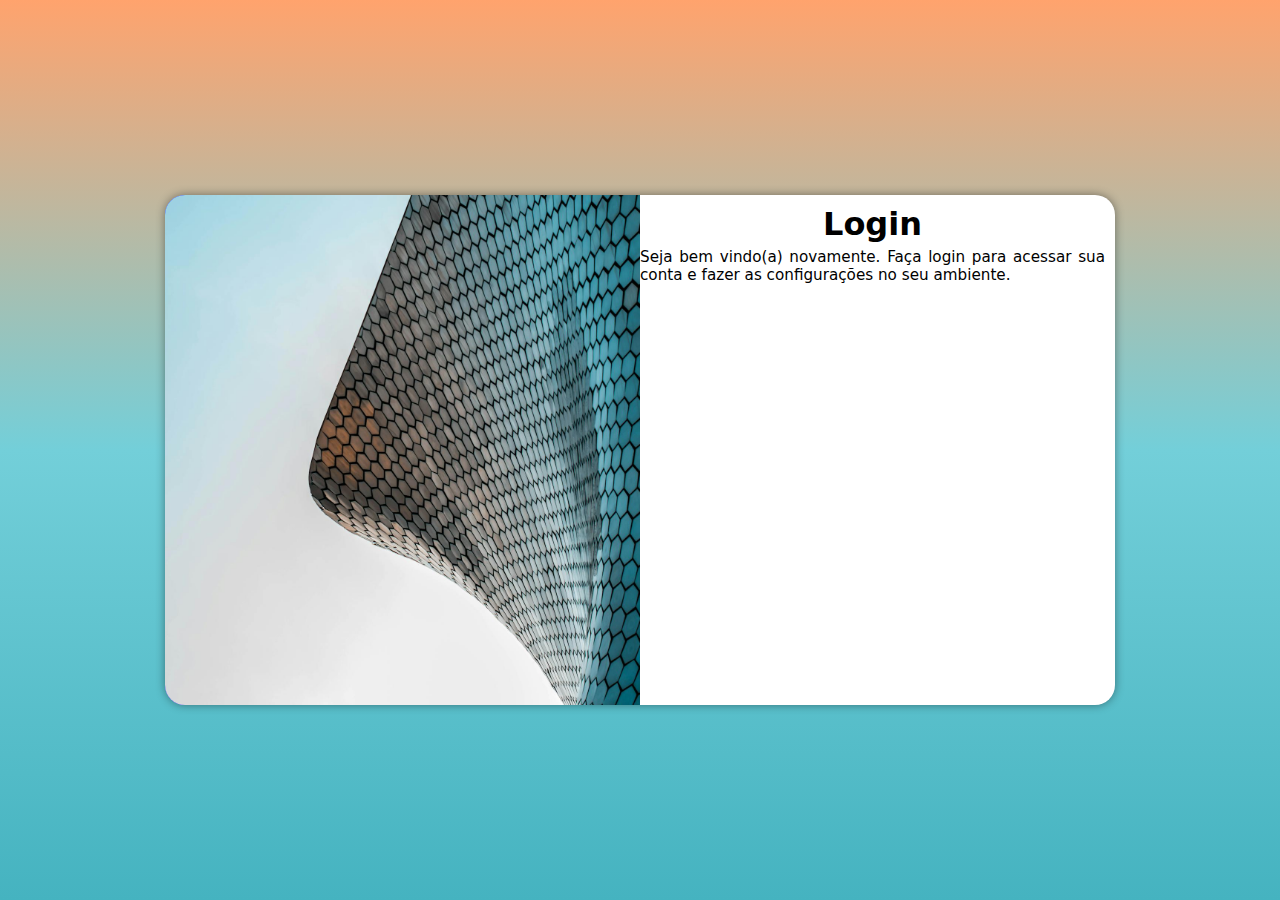
<file: index.htm>
<!DOCTYPE html>
<html lang="pt-br">
<head>
    <meta charset="UTF-8">
    <meta name="viewport" content="width=device-width, initial-scale=1.0">
    <title>Login</title>
    <link rel="stylesheet" href="style/login.css">
    <link rel="stylesheet" href="style/media-query.css">
</head>
<body>
    <main>
        <section id="login">
            <div id="imagem">
                <!-- Aqui vai a imagem nas CSS -->
            </div>
            <div id="form">
                <h1>Login</h1>
                <p>Seja bem vindo(a) novamente. Faça login para acessar sua conta e fazer as configurações no seu ambiente.</p>
                <form action="login.php" method="post">

                </form>
            </div>
        </section>
    </main>
</body>
</html>
</file>
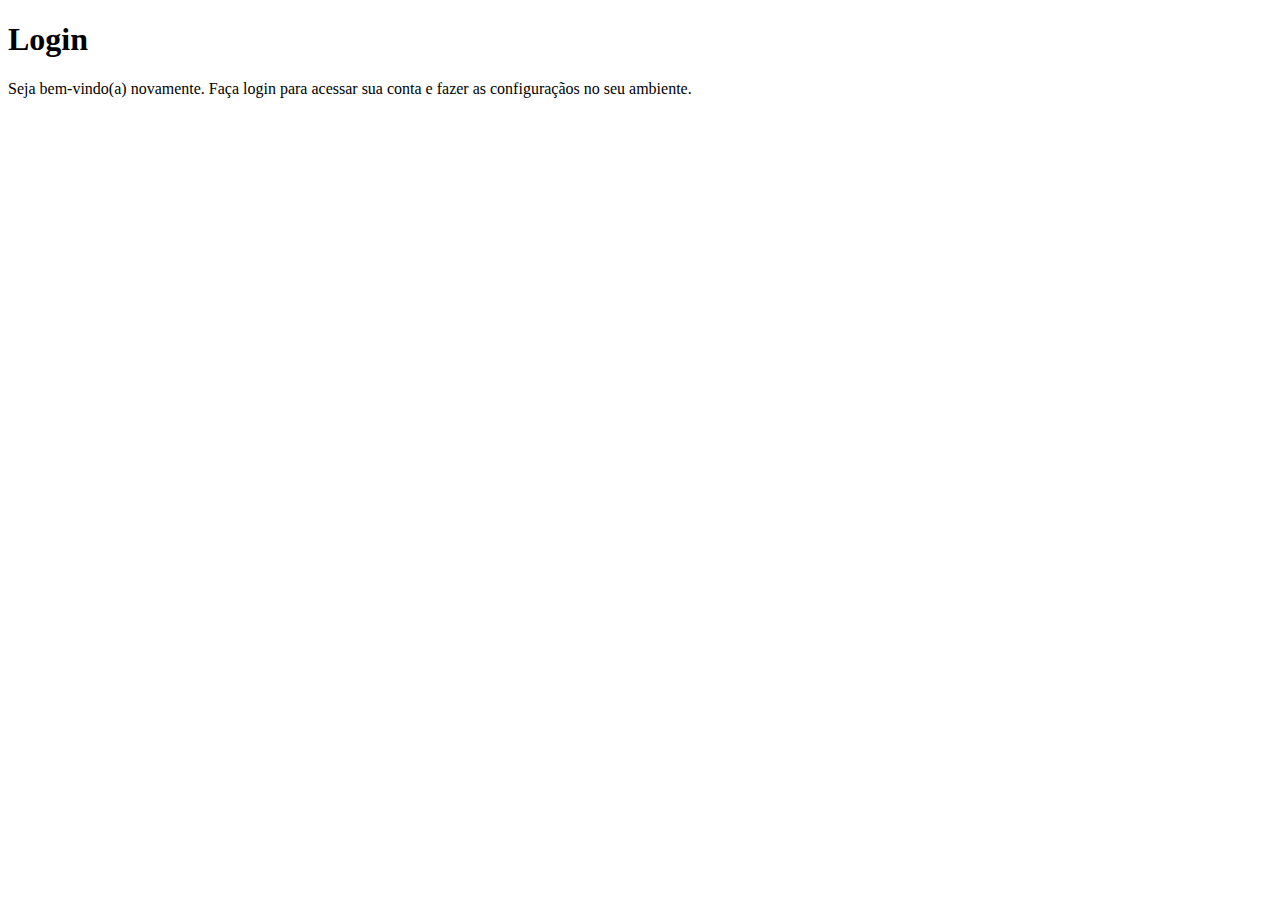
<file: index.html>
<!DOCTYPE html>
<html lang="pt-br">
<head>
    <meta charset="UTF-8">
    <meta name="viewport" content="width=device-width, initial-scale=1.0">
    <title>Login</title>
    <link rel="stylesheet" href="style/mobile.css">
</head>
<body>
    <main>
        <section id="login">
            <div id="imagem">
            </div>
            <div id="form">
                <h1>Login</h1>
                <p>Seja bem-vindo(a) novamente. Faça login para acessar sua conta e fazer as configuraçãos no seu ambiente.</p>
                <form action="login.php" method="post">
                    
                </form>
            </div>
        </section>
    </main>
</body>
</html>
</file>
<file: style/login.css>
@charset "UTF-8";

* {
    margin: 0px;
    padding: 0px;
    font-family: system-ui, -apple-system, BlinkMacSystemFont, 'Segoe UI', Roboto, Oxygen, Ubuntu, Cantarell, 'Open Sans', 'Helvetica Neue', sans-serif;
    box-sizing: border-box;
}

body, html {
    background-image: linear-gradient(to bottom,#ffa36d, #73CFD9, #45b3c0);
    height: 100vh;
    width: 100vw;
}

main {
    display: flex;
    justify-content: center;
    align-items: center;
    height: 100vh;
    width: 100vw;   
}

#login{
    background-color: white;
    height: 510px;
    width: 300px;
    border-radius: 20px;
    overflow: hidden;
    box-shadow: 0px 0px 10px rgba(0, 0, 0, 0.416);
    transition: width 0.4s, height 0.4s;
    transition-timing-function: ease;
}

#imagem {
    background: blue url(../imagens/building.jpg);
    height: 200px;
    background-size: cover;
    background-position: left bottom;
    display: block;
}

#form {
    padding: 10px;
    text-align: justify;
    display: block;
}

#form label {
    display: none;
}

#form h1 {
    text-align: center;
    padding-bottom: 5px;
}

#form p {
    font-size: 0.95em;
    padding-bottom: 5px
}

#entrar {
    width: 100%;
    height: 40px;
    background-color: #73CFD9;
    color: white;
    border-radius: 5px;
    border: 2px solid #00393f;
    display: block;
    font-size: 1.2em;
}

#esqueci-senha {
    background-color: transparent;;
    border: 1px solid #00393f;
    display: block;
    text-align: center;
    margin-top:5px;
    border-radius: 5px;
    padding: 3px;
    height: 40px;
}

#esqueci-senha a {
    text-decoration: none;
    color: #016671;
}

#esqueci-senha:hover {
    background-color: #daf4f7;
}
#mail {
    font-size: 0.9em;
}

#entrar:hover {
    background-color: #57a0a9;
    color:rgb(255, 255, 255);
    cursor: pointer;
}

.campo {
    background-color: #73CFD9;
    border: 2px solid #00393f;
    border-radius: 5px;
    margin: 5px 0px;
    padding: 5px;
}

.campo input {
    background-color: #4db8c6;
    border-radius: 5px;
    width: 80%;
    padding: 5px;
    font-size: 1em;
    height: 100%;
}
.campo input:focus {
    background-color: #9ee2e9;
}

#person-ico, #key-ico {
    color: white;
    font-size: 2em;
    width: 40px;
}
</file>
<file: style/media-query.css>
@charset "UTF-8";

@media screen and (min-width: 768px) and (max-width: 992px) {
    #login {
        width: 80vw;
    }

    #imagem {
        float: left;
        width: 30%;
        height: 100%;
        background-position: right top;
    }

    #form {
        float: right;
        width: 70%;
    }
}
@media screen and (min-width: 992px) {
    #login {
        width: 950px;
    }

    #imagem {
        float: left;
        width: 50%;
        height: 100%;
    }

    #form {
    }
}
</file>
<file: style/mobile.css>
@charset "UTF-8";
</file>
